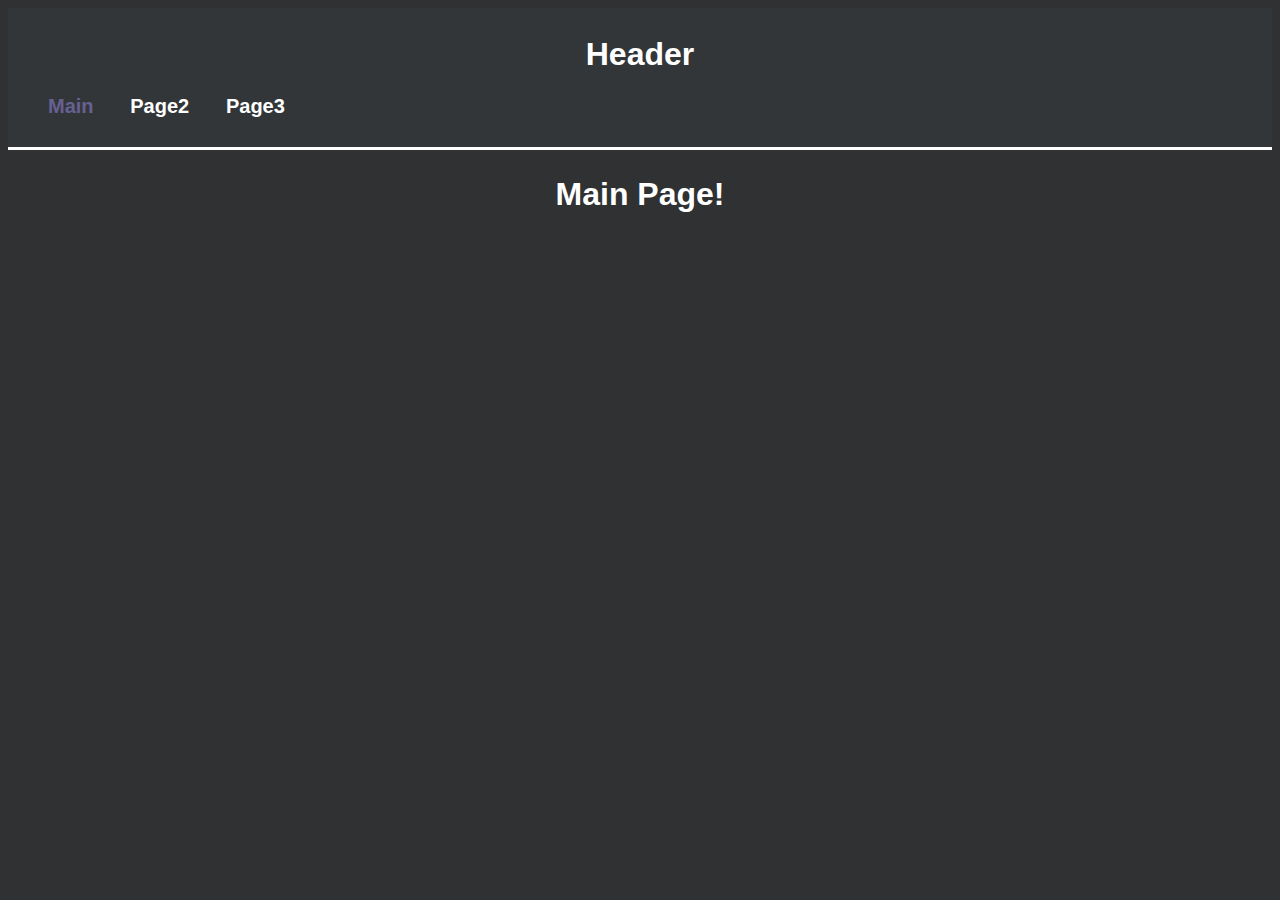
<file: index.html>
<!DOCTYPE html>
<html>
  <head>
    <meta charset="utf-8">
    <meta name="viewport" content="width=device-width">
    <title>replit</title>
    <link href="sheet.css" rel="stylesheet" type="text/css" />
    <script src="https://ajax.googleapis.com/ajax/libs/jquery/3.3.1/jquery.min.js"></script>
    <script src="script.js"></script>
    <script>
      $(document).ready(function(){
        populateHeader("index.html")
      });
    </script>
  </head>
  <body>
    <h1>Main Page!</h1>
  </body>
</html>
</file>
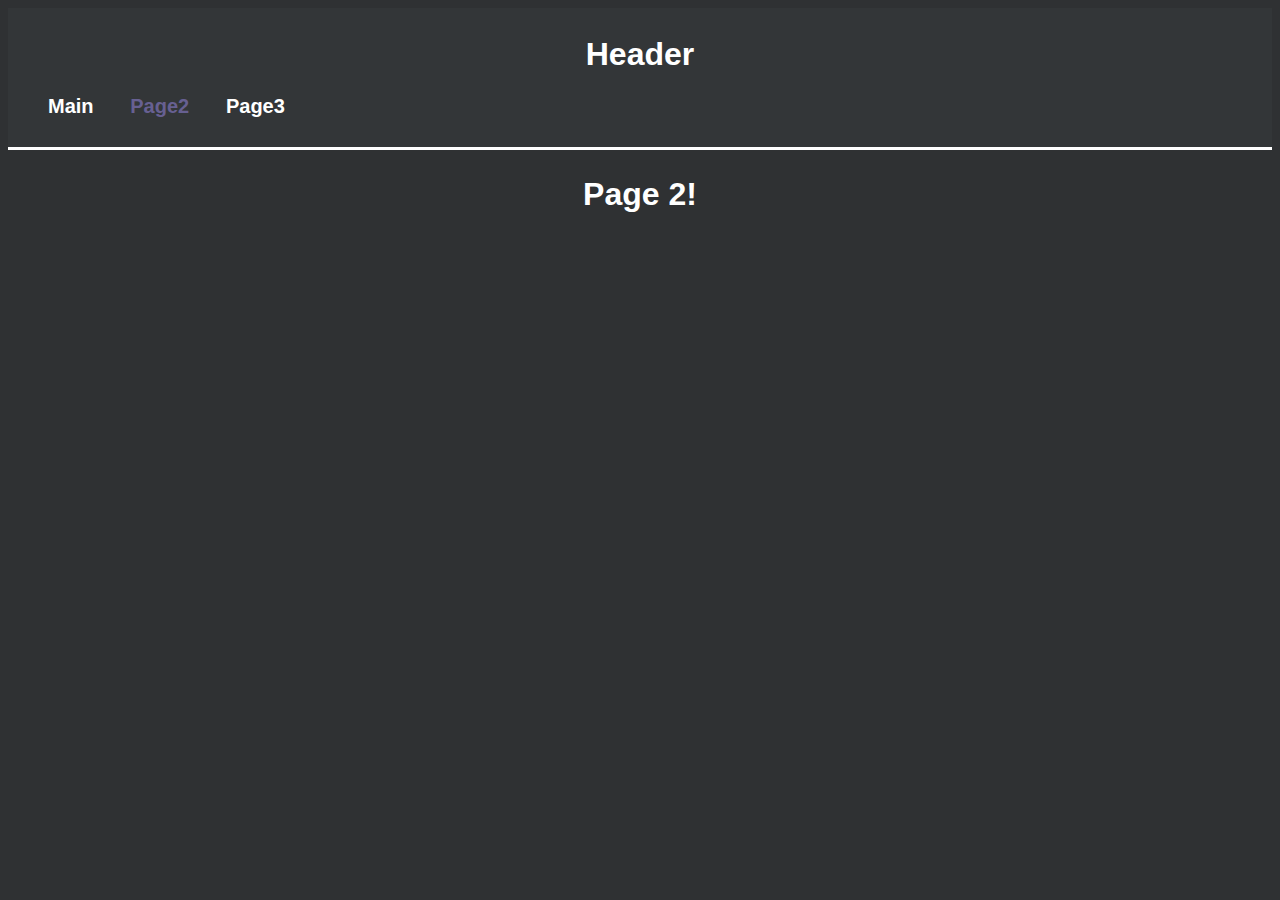
<file: page2.html>
<!DOCTYPE html>
<html>
  <head>
    <meta charset="utf-8">
    <meta name="viewport" content="width=device-width">
    <title>replit</title>
    <link href="sheet.css" rel="stylesheet" type="text/css" />
    <script src="https://ajax.googleapis.com/ajax/libs/jquery/3.3.1/jquery.min.js"></script>
    <script src="script.js"></script>
    <script>
      $(document).ready(function(){
        populateHeader("page2.html")
      });
    </script>
  </head>
  <body>
    <h1>Page 2!</h1>
  </body>
</html>
</file>
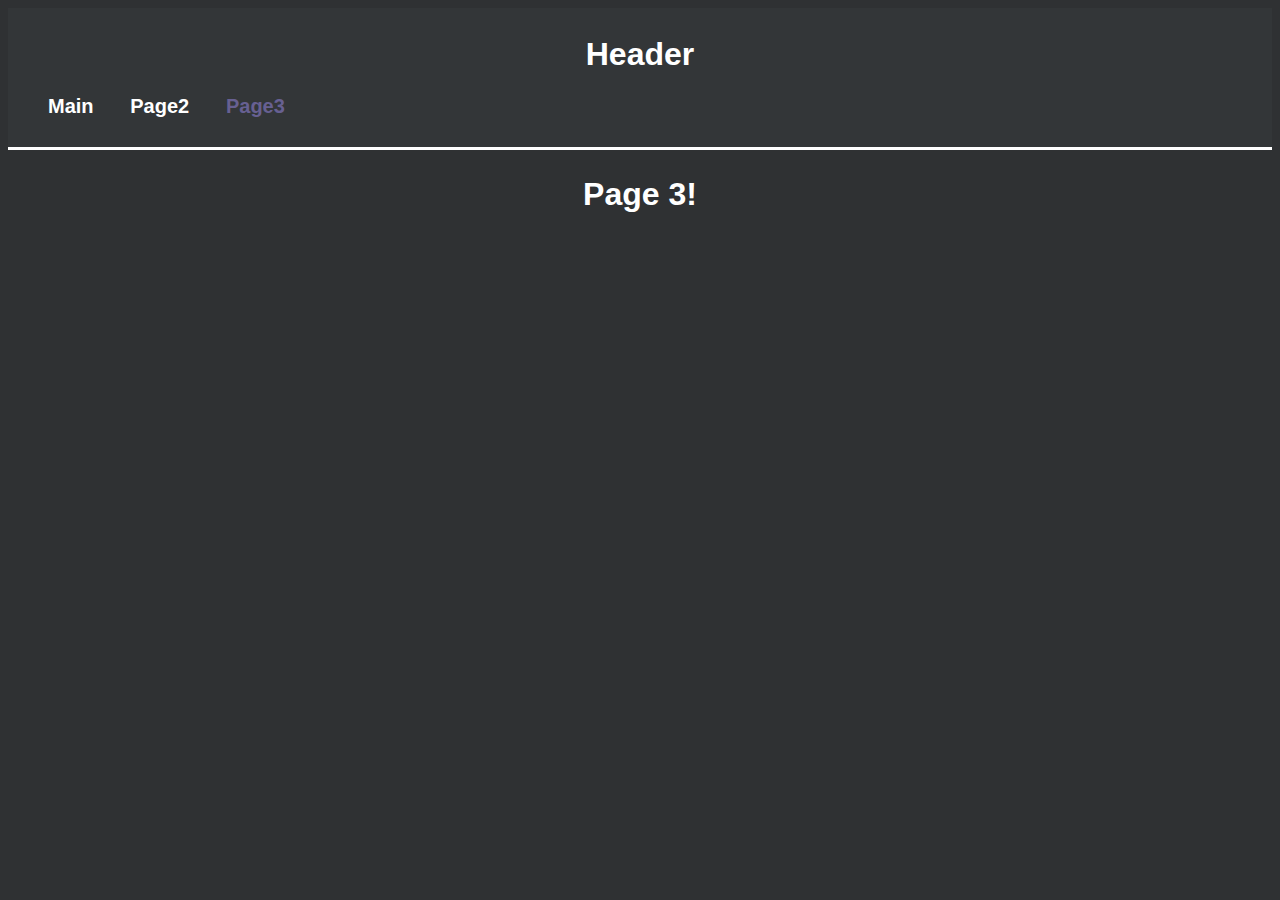
<file: page3.html>
<!DOCTYPE html>
<html>
  <head>
    <meta charset="utf-8">
    <meta name="viewport" content="width=device-width">
    <title>replit</title>
    <link href="sheet.css" rel="stylesheet" type="text/css" />
    <script src="https://ajax.googleapis.com/ajax/libs/jquery/3.3.1/jquery.min.js"></script>
    <script src="script.js"></script>
    <script>
      $(document).ready(function(){
        populateHeader("page3.html")
      });
    </script>
  </head>
  <body>
    <h1>Page 3!</h1>
  </body>
</html>
</file>
<file: sheet.css>
h1,h2,h3,h4,h5,h6 {
    text-align: center;
}

body {
    background-color: #2F3133;
    z-index: 0;
    font-family: 'Outfit', sans-serif;
    color: white;
}

.nav {
    display:inline-block;
    text-decoration:none;
    color: white;
    font-size:x-small;
    margin-right:3%;
    margin-top:-1%;
    transition: color 100ms linear;
}

.nav:hover {
    color: silver;
    transition: color 100ms linear;
}

.current {
    color: rgb(103, 96, 146);
}

.current:hover {
    color: rgb(103, 96, 146);
}

.header {
    background-color: hsl(210, 4%, 21%);
    position:sticky;
    left:0;
    right:0;
    top:0;
    z-index: 1;
    margin-top:0;
    padding-top:.5%;
    border-bottom: 1;
    border-top:0;
    border-left:0;
    border-right:0;
    border-style: solid;
    margin-bottom:2%;
}

.clickable:hover {
  cursor: pointer;
}
</file>
